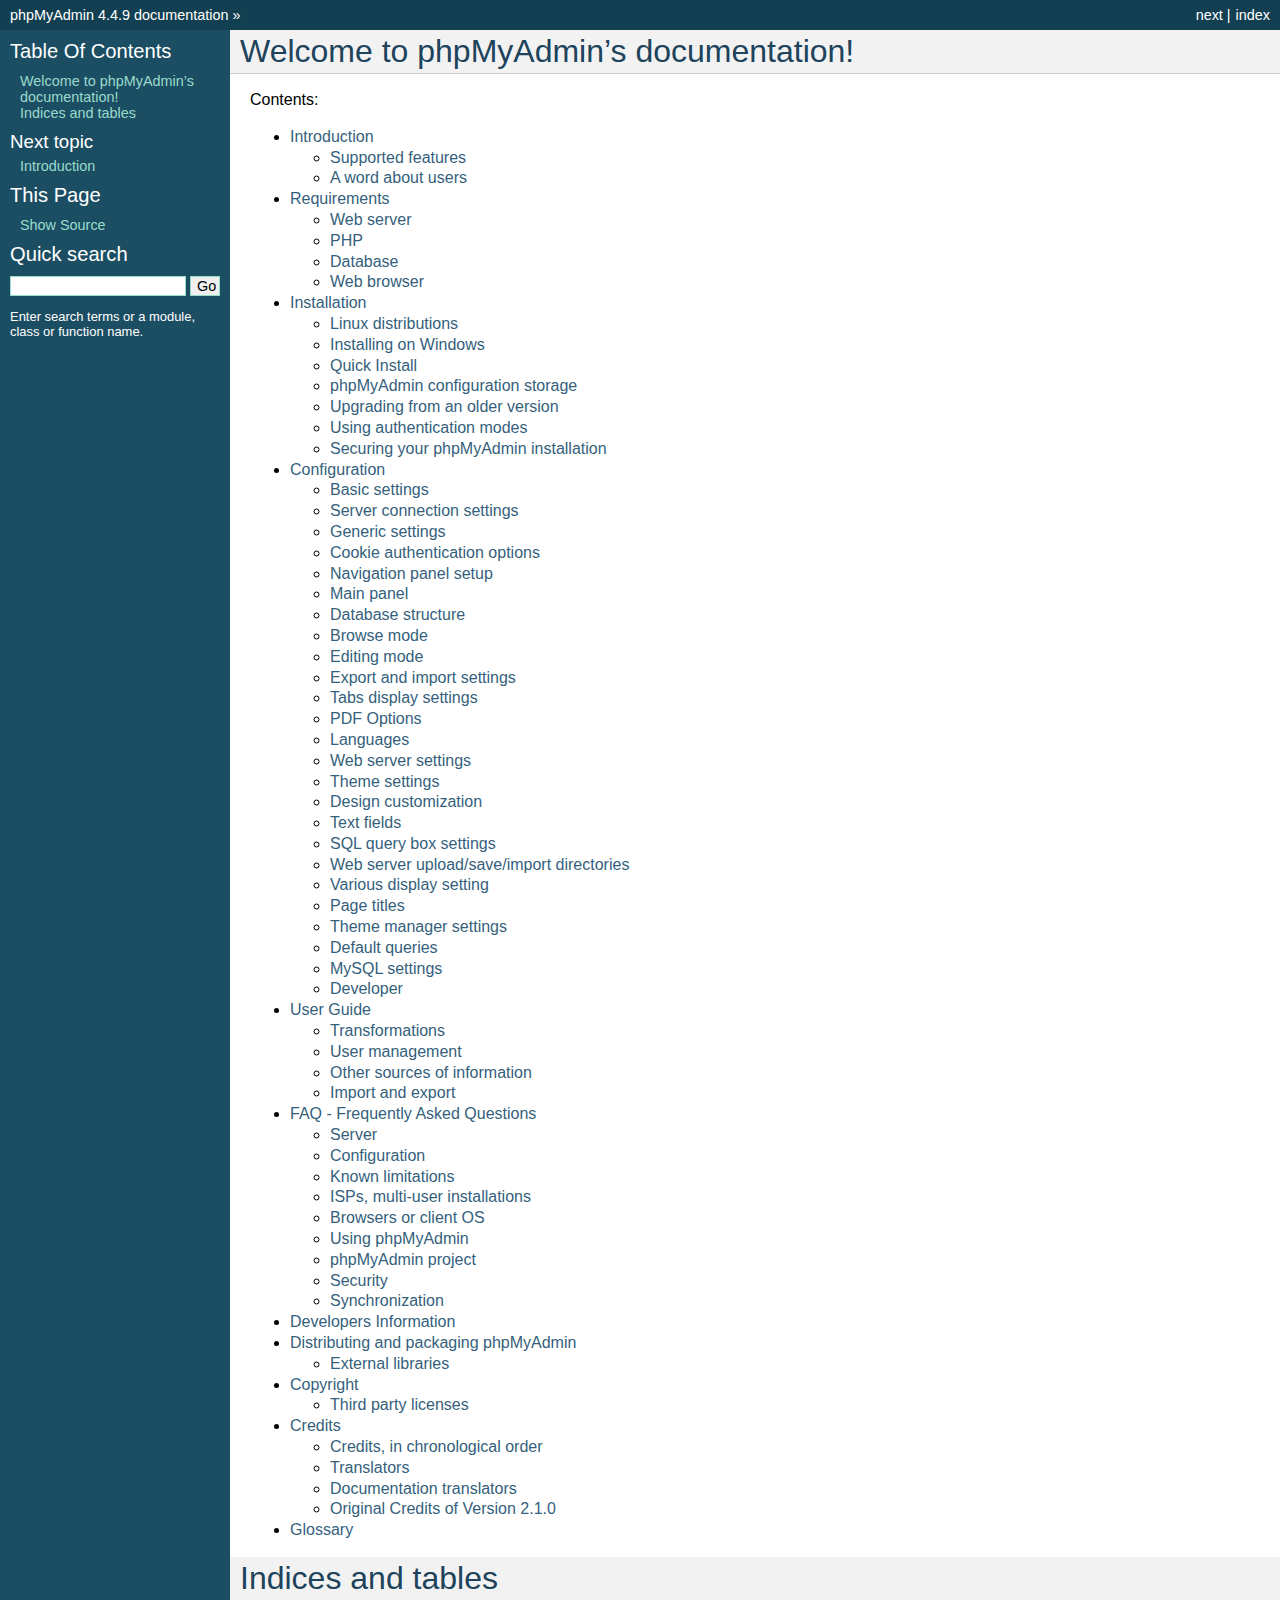
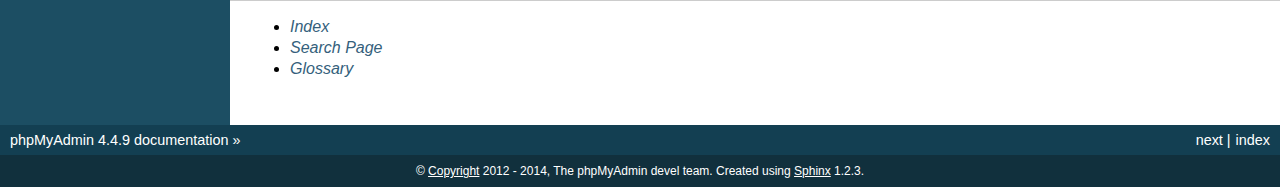
<file: laravel/public/phpMyAdmin/doc/html/index.html>
<!DOCTYPE html PUBLIC "-//W3C//DTD XHTML 1.0 Transitional//EN"
  "http://www.w3.org/TR/xhtml1/DTD/xhtml1-transitional.dtd">


<html xmlns="http://www.w3.org/1999/xhtml">
  <head>
    <meta http-equiv="Content-Type" content="text/html; charset=utf-8" />
    
    <title>Welcome to phpMyAdmin’s documentation! &mdash; phpMyAdmin 4.4.9 documentation</title>
    
    <link rel="stylesheet" href="_static/default.css" type="text/css" />
    <link rel="stylesheet" href="_static/pygments.css" type="text/css" />
    
    <script type="text/javascript">
      var DOCUMENTATION_OPTIONS = {
        URL_ROOT:    './',
        VERSION:     '4.4.9',
        COLLAPSE_INDEX: false,
        FILE_SUFFIX: '.html',
        HAS_SOURCE:  true
      };
    </script>
    <script type="text/javascript" src="_static/jquery.js"></script>
    <script type="text/javascript" src="_static/underscore.js"></script>
    <script type="text/javascript" src="_static/doctools.js"></script>
    <link rel="copyright" title="Copyright" href="copyright.html" />
    <link rel="top" title="phpMyAdmin 4.4.9 documentation" href="#" />
    <link rel="next" title="Introduction" href="intro.html" /> 
  </head>
  <body>
    <div class="related">
      <h3>Navigation</h3>
      <ul>
        <li class="right" style="margin-right: 10px">
          <a href="genindex.html" title="General Index"
             accesskey="I">index</a></li>
        <li class="right" >
          <a href="intro.html" title="Introduction"
             accesskey="N">next</a> |</li>
        <li><a href="#">phpMyAdmin 4.4.9 documentation</a> &raquo;</li> 
      </ul>
    </div>  

    <div class="document">
      <div class="documentwrapper">
        <div class="bodywrapper">
          <div class="body">
            
  <div class="section" id="welcome-to-phpmyadmin-s-documentation">
<h1>Welcome to phpMyAdmin&#8217;s documentation!<a class="headerlink" href="#welcome-to-phpmyadmin-s-documentation" title="Permalink to this headline">¶</a></h1>
<p>Contents:</p>
<div class="toctree-wrapper compound">
<ul>
<li class="toctree-l1"><a class="reference internal" href="intro.html">Introduction</a><ul>
<li class="toctree-l2"><a class="reference internal" href="intro.html#supported-features">Supported features</a></li>
<li class="toctree-l2"><a class="reference internal" href="intro.html#a-word-about-users">A word about users</a></li>
</ul>
</li>
<li class="toctree-l1"><a class="reference internal" href="require.html">Requirements</a><ul>
<li class="toctree-l2"><a class="reference internal" href="require.html#web-server">Web server</a></li>
<li class="toctree-l2"><a class="reference internal" href="require.html#php">PHP</a></li>
<li class="toctree-l2"><a class="reference internal" href="require.html#database">Database</a></li>
<li class="toctree-l2"><a class="reference internal" href="require.html#web-browser">Web browser</a></li>
</ul>
</li>
<li class="toctree-l1"><a class="reference internal" href="setup.html">Installation</a><ul>
<li class="toctree-l2"><a class="reference internal" href="setup.html#linux-distributions">Linux distributions</a></li>
<li class="toctree-l2"><a class="reference internal" href="setup.html#installing-on-windows">Installing on Windows</a></li>
<li class="toctree-l2"><a class="reference internal" href="setup.html#quick-install">Quick Install</a></li>
<li class="toctree-l2"><a class="reference internal" href="setup.html#phpmyadmin-configuration-storage">phpMyAdmin configuration storage</a></li>
<li class="toctree-l2"><a class="reference internal" href="setup.html#upgrading-from-an-older-version">Upgrading from an older version</a></li>
<li class="toctree-l2"><a class="reference internal" href="setup.html#using-authentication-modes">Using authentication modes</a></li>
<li class="toctree-l2"><a class="reference internal" href="setup.html#securing-your-phpmyadmin-installation">Securing your phpMyAdmin installation</a></li>
</ul>
</li>
<li class="toctree-l1"><a class="reference internal" href="config.html">Configuration</a><ul>
<li class="toctree-l2"><a class="reference internal" href="config.html#basic-settings">Basic settings</a></li>
<li class="toctree-l2"><a class="reference internal" href="config.html#server-connection-settings">Server connection settings</a></li>
<li class="toctree-l2"><a class="reference internal" href="config.html#generic-settings">Generic settings</a></li>
<li class="toctree-l2"><a class="reference internal" href="config.html#cookie-authentication-options">Cookie authentication options</a></li>
<li class="toctree-l2"><a class="reference internal" href="config.html#navigation-panel-setup">Navigation panel setup</a></li>
<li class="toctree-l2"><a class="reference internal" href="config.html#main-panel">Main panel</a></li>
<li class="toctree-l2"><a class="reference internal" href="config.html#database-structure">Database structure</a></li>
<li class="toctree-l2"><a class="reference internal" href="config.html#browse-mode">Browse mode</a></li>
<li class="toctree-l2"><a class="reference internal" href="config.html#editing-mode">Editing mode</a></li>
<li class="toctree-l2"><a class="reference internal" href="config.html#export-and-import-settings">Export and import settings</a></li>
<li class="toctree-l2"><a class="reference internal" href="config.html#tabs-display-settings">Tabs display settings</a></li>
<li class="toctree-l2"><a class="reference internal" href="config.html#pdf-options">PDF Options</a></li>
<li class="toctree-l2"><a class="reference internal" href="config.html#languages">Languages</a></li>
<li class="toctree-l2"><a class="reference internal" href="config.html#web-server-settings">Web server settings</a></li>
<li class="toctree-l2"><a class="reference internal" href="config.html#theme-settings">Theme settings</a></li>
<li class="toctree-l2"><a class="reference internal" href="config.html#design-customization">Design customization</a></li>
<li class="toctree-l2"><a class="reference internal" href="config.html#text-fields">Text fields</a></li>
<li class="toctree-l2"><a class="reference internal" href="config.html#sql-query-box-settings">SQL query box settings</a></li>
<li class="toctree-l2"><a class="reference internal" href="config.html#web-server-upload-save-import-directories">Web server upload/save/import directories</a></li>
<li class="toctree-l2"><a class="reference internal" href="config.html#various-display-setting">Various display setting</a></li>
<li class="toctree-l2"><a class="reference internal" href="config.html#page-titles">Page titles</a></li>
<li class="toctree-l2"><a class="reference internal" href="config.html#theme-manager-settings">Theme manager settings</a></li>
<li class="toctree-l2"><a class="reference internal" href="config.html#default-queries">Default queries</a></li>
<li class="toctree-l2"><a class="reference internal" href="config.html#mysql-settings">MySQL settings</a></li>
<li class="toctree-l2"><a class="reference internal" href="config.html#developer">Developer</a></li>
</ul>
</li>
<li class="toctree-l1"><a class="reference internal" href="user.html">User Guide</a><ul>
<li class="toctree-l2"><a class="reference internal" href="transformations.html">Transformations</a></li>
<li class="toctree-l2"><a class="reference internal" href="privileges.html">User management</a></li>
<li class="toctree-l2"><a class="reference internal" href="other.html">Other sources of information</a></li>
<li class="toctree-l2"><a class="reference internal" href="import_export.html">Import and export</a></li>
</ul>
</li>
<li class="toctree-l1"><a class="reference internal" href="faq.html">FAQ - Frequently Asked Questions</a><ul>
<li class="toctree-l2"><a class="reference internal" href="faq.html#server">Server</a></li>
<li class="toctree-l2"><a class="reference internal" href="faq.html#configuration">Configuration</a></li>
<li class="toctree-l2"><a class="reference internal" href="faq.html#known-limitations">Known limitations</a></li>
<li class="toctree-l2"><a class="reference internal" href="faq.html#isps-multi-user-installations">ISPs, multi-user installations</a></li>
<li class="toctree-l2"><a class="reference internal" href="faq.html#browsers-or-client-os">Browsers or client OS</a></li>
<li class="toctree-l2"><a class="reference internal" href="faq.html#using-phpmyadmin">Using phpMyAdmin</a></li>
<li class="toctree-l2"><a class="reference internal" href="faq.html#phpmyadmin-project">phpMyAdmin project</a></li>
<li class="toctree-l2"><a class="reference internal" href="faq.html#security">Security</a></li>
<li class="toctree-l2"><a class="reference internal" href="faq.html#synchronization">Synchronization</a></li>
</ul>
</li>
<li class="toctree-l1"><a class="reference internal" href="developers.html">Developers Information</a></li>
<li class="toctree-l1"><a class="reference internal" href="vendors.html">Distributing and packaging phpMyAdmin</a><ul>
<li class="toctree-l2"><a class="reference internal" href="vendors.html#external-libraries">External libraries</a></li>
</ul>
</li>
<li class="toctree-l1"><a class="reference internal" href="copyright.html">Copyright</a><ul>
<li class="toctree-l2"><a class="reference internal" href="copyright.html#third-party-licenses">Third party licenses</a></li>
</ul>
</li>
<li class="toctree-l1"><a class="reference internal" href="credits.html">Credits</a><ul>
<li class="toctree-l2"><a class="reference internal" href="credits.html#credits-in-chronological-order">Credits, in chronological order</a></li>
<li class="toctree-l2"><a class="reference internal" href="credits.html#translators">Translators</a></li>
<li class="toctree-l2"><a class="reference internal" href="credits.html#documentation-translators">Documentation translators</a></li>
<li class="toctree-l2"><a class="reference internal" href="credits.html#original-credits-of-version-2-1-0">Original Credits of Version 2.1.0</a></li>
</ul>
</li>
<li class="toctree-l1"><a class="reference internal" href="glossary.html">Glossary</a></li>
</ul>
</div>
</div>
<div class="section" id="indices-and-tables">
<h1>Indices and tables<a class="headerlink" href="#indices-and-tables" title="Permalink to this headline">¶</a></h1>
<ul class="simple">
<li><a class="reference internal" href="genindex.html"><em>Index</em></a></li>
<li><a class="reference internal" href="search.html"><em>Search Page</em></a></li>
<li><a class="reference internal" href="glossary.html#glossary"><em>Glossary</em></a></li>
</ul>
</div>


          </div>
        </div>
      </div>
      <div class="sphinxsidebar">
        <div class="sphinxsidebarwrapper">
  <h3><a href="#">Table Of Contents</a></h3>
  <ul>
<li><a class="reference internal" href="#">Welcome to phpMyAdmin&#8217;s documentation!</a></li>
<li><a class="reference internal" href="#indices-and-tables">Indices and tables</a></li>
</ul>

  <h4>Next topic</h4>
  <p class="topless"><a href="intro.html"
                        title="next chapter">Introduction</a></p>
  <h3>This Page</h3>
  <ul class="this-page-menu">
    <li><a href="_sources/index.txt"
           rel="nofollow">Show Source</a></li>
  </ul>
<div id="searchbox" style="display: none">
  <h3>Quick search</h3>
    <form class="search" action="search.html" method="get">
      <input type="text" name="q" />
      <input type="submit" value="Go" />
      <input type="hidden" name="check_keywords" value="yes" />
      <input type="hidden" name="area" value="default" />
    </form>
    <p class="searchtip" style="font-size: 90%">
    Enter search terms or a module, class or function name.
    </p>
</div>
<script type="text/javascript">$('#searchbox').show(0);</script>
        </div>
      </div>
      <div class="clearer"></div>
    </div>
    <div class="related">
      <h3>Navigation</h3>
      <ul>
        <li class="right" style="margin-right: 10px">
          <a href="genindex.html" title="General Index"
             >index</a></li>
        <li class="right" >
          <a href="intro.html" title="Introduction"
             >next</a> |</li>
        <li><a href="#">phpMyAdmin 4.4.9 documentation</a> &raquo;</li> 
      </ul>
    </div>
    <div class="footer">
        &copy; <a href="copyright.html">Copyright</a> 2012 - 2014, The phpMyAdmin devel team.
      Created using <a href="http://sphinx-doc.org/">Sphinx</a> 1.2.3.
    </div>
  </body>
</html>
</file>
<file: laravel/public/phpMyAdmin/doc/html/_static/default.css>
/*
 * default.css_t
 * ~~~~~~~~~~~~~
 *
 * Sphinx stylesheet -- default theme.
 *
 * :copyright: Copyright 2007-2014 by the Sphinx team, see AUTHORS.
 * :license: BSD, see LICENSE for details.
 *
 */

@import url("basic.css");

/* -- page layout ----------------------------------------------------------- */

body {
    font-family: sans-serif;
    font-size: 100%;
    background-color: #11303d;
    color: #000;
    margin: 0;
    padding: 0;
}

div.document {
    background-color: #1c4e63;
}

div.documentwrapper {
    float: left;
    width: 100%;
}

div.bodywrapper {
    margin: 0 0 0 230px;
}

div.body {
    background-color: #ffffff;
    color: #000000;
    padding: 0 20px 30px 20px;
}

div.footer {
    color: #ffffff;
    width: 100%;
    padding: 9px 0 9px 0;
    text-align: center;
    font-size: 75%;
}

div.footer a {
    color: #ffffff;
    text-decoration: underline;
}

div.related {
    background-color: #133f52;
    line-height: 30px;
    color: #ffffff;
}

div.related a {
    color: #ffffff;
}

div.sphinxsidebar {
}

div.sphinxsidebar h3 {
    font-family: 'Trebuchet MS', sans-serif;
    color: #ffffff;
    font-size: 1.4em;
    font-weight: normal;
    margin: 0;
    padding: 0;
}

div.sphinxsidebar h3 a {
    color: #ffffff;
}

div.sphinxsidebar h4 {
    font-family: 'Trebuchet MS', sans-serif;
    color: #ffffff;
    font-size: 1.3em;
    font-weight: normal;
    margin: 5px 0 0 0;
    padding: 0;
}

div.sphinxsidebar p {
    color: #ffffff;
}

div.sphinxsidebar p.topless {
    margin: 5px 10px 10px 10px;
}

div.sphinxsidebar ul {
    margin: 10px;
    padding: 0;
    color: #ffffff;
}

div.sphinxsidebar a {
    color: #98dbcc;
}

div.sphinxsidebar input {
    border: 1px solid #98dbcc;
    font-family: sans-serif;
    font-size: 1em;
}



/* -- hyperlink styles ------------------------------------------------------ */

a {
    color: #355f7c;
    text-decoration: none;
}

a:visited {
    color: #355f7c;
    text-decoration: none;
}

a:hover {
    text-decoration: underline;
}



/* -- body styles ----------------------------------------------------------- */

div.body h1,
div.body h2,
div.body h3,
div.body h4,
div.body h5,
div.body h6 {
    font-family: 'Trebuchet MS', sans-serif;
    background-color: #f2f2f2;
    font-weight: normal;
    color: #20435c;
    border-bottom: 1px solid #ccc;
    margin: 20px -20px 10px -20px;
    padding: 3px 0 3px 10px;
}

div.body h1 { margin-top: 0; font-size: 200%; }
div.body h2 { font-size: 160%; }
div.body h3 { font-size: 140%; }
div.body h4 { font-size: 120%; }
div.body h5 { font-size: 110%; }
div.body h6 { font-size: 100%; }

a.headerlink {
    color: #c60f0f;
    font-size: 0.8em;
    padding: 0 4px 0 4px;
    text-decoration: none;
}

a.headerlink:hover {
    background-color: #c60f0f;
    color: white;
}

div.body p, div.body dd, div.body li {
    text-align: justify;
    line-height: 130%;
}

div.admonition p.admonition-title + p {
    display: inline;
}

div.admonition p {
    margin-bottom: 5px;
}

div.admonition pre {
    margin-bottom: 5px;
}

div.admonition ul, div.admonition ol {
    margin-bottom: 5px;
}

div.note {
    background-color: #eee;
    border: 1px solid #ccc;
}

div.seealso {
    background-color: #ffc;
    border: 1px solid #ff6;
}

div.topic {
    background-color: #eee;
}

div.warning {
    background-color: #ffe4e4;
    border: 1px solid #f66;
}

p.admonition-title {
    display: inline;
}

p.admonition-title:after {
    content: ":";
}

pre {
    padding: 5px;
    background-color: #eeffcc;
    color: #333333;
    line-height: 120%;
    border: 1px solid #ac9;
    border-left: none;
    border-right: none;
}

tt {
    background-color: #ecf0f3;
    padding: 0 1px 0 1px;
    font-size: 0.95em;
}

th {
    background-color: #ede;
}

.warning tt {
    background: #efc2c2;
}

.note tt {
    background: #d6d6d6;
}

.viewcode-back {
    font-family: sans-serif;
}

div.viewcode-block:target {
    background-color: #f4debf;
    border-top: 1px solid #ac9;
    border-bottom: 1px solid #ac9;
}
</file>
<file: laravel/public/phpMyAdmin/doc/html/_static/pygments.css>
.highlight .hll { background-color: #ffffcc }
.highlight  { background: #eeffcc; }
.highlight .c { color: #408090; font-style: italic } /* Comment */
.highlight .err { border: 1px solid #FF0000 } /* Error */
.highlight .k { color: #007020; font-weight: bold } /* Keyword */
.highlight .o { color: #666666 } /* Operator */
.highlight .cm { color: #408090; font-style: italic } /* Comment.Multiline */
.highlight .cp { color: #007020 } /* Comment.Preproc */
.highlight .c1 { color: #408090; font-style: italic } /* Comment.Single */
.highlight .cs { color: #408090; background-color: #fff0f0 } /* Comment.Special */
.highlight .gd { color: #A00000 } /* Generic.Deleted */
.highlight .ge { font-style: italic } /* Generic.Emph */
.highlight .gr { color: #FF0000 } /* Generic.Error */
.highlight .gh { color: #000080; font-weight: bold } /* Generic.Heading */
.highlight .gi { color: #00A000 } /* Generic.Inserted */
.highlight .go { color: #333333 } /* Generic.Output */
.highlight .gp { color: #c65d09; font-weight: bold } /* Generic.Prompt */
.highlight .gs { font-weight: bold } /* Generic.Strong */
.highlight .gu { color: #800080; font-weight: bold } /* Generic.Subheading */
.highlight .gt { color: #0044DD } /* Generic.Traceback */
.highlight .kc { color: #007020; font-weight: bold } /* Keyword.Constant */
.highlight .kd { color: #007020; font-weight: bold } /* Keyword.Declaration */
.highlight .kn { color: #007020; font-weight: bold } /* Keyword.Namespace */
.highlight .kp { color: #007020 } /* Keyword.Pseudo */
.highlight .kr { color: #007020; font-weight: bold } /* Keyword.Reserved */
.highlight .kt { color: #902000 } /* Keyword.Type */
.highlight .m { color: #208050 } /* Literal.Number */
.highlight .s { color: #4070a0 } /* Literal.String */
.highlight .na { color: #4070a0 } /* Name.Attribute */
.highlight .nb { color: #007020 } /* Name.Builtin */
.highlight .nc { color: #0e84b5; font-weight: bold } /* Name.Class */
.highlight .no { color: #60add5 } /* Name.Constant */
.highlight .nd { color: #555555; font-weight: bold } /* Name.Decorator */
.highlight .ni { color: #d55537; font-weight: bold } /* Name.Entity */
.highlight .ne { color: #007020 } /* Name.Exception */
.highlight .nf { color: #06287e } /* Name.Function */
.highlight .nl { color: #002070; font-weight: bold } /* Name.Label */
.highlight .nn { color: #0e84b5; font-weight: bold } /* Name.Namespace */
.highlight .nt { color: #062873; font-weight: bold } /* Name.Tag */
.highlight .nv { color: #bb60d5 } /* Name.Variable */
.highlight .ow { color: #007020; font-weight: bold } /* Operator.Word */
.highlight .w { color: #bbbbbb } /* Text.Whitespace */
.highlight .mb { color: #208050 } /* Literal.Number.Bin */
.highlight .mf { color: #208050 } /* Literal.Number.Float */
.highlight .mh { color: #208050 } /* Literal.Number.Hex */
.highlight .mi { color: #208050 } /* Literal.Number.Integer */
.highlight .mo { color: #208050 } /* Literal.Number.Oct */
.highlight .sb { color: #4070a0 } /* Literal.String.Backtick */
.highlight .sc { color: #4070a0 } /* Literal.String.Char */
.highlight .sd { color: #4070a0; font-style: italic } /* Literal.String.Doc */
.highlight .s2 { color: #4070a0 } /* Literal.String.Double */
.highlight .se { color: #4070a0; font-weight: bold } /* Literal.String.Escape */
.highlight .sh { color: #4070a0 } /* Literal.String.Heredoc */
.highlight .si { color: #70a0d0; font-style: italic } /* Literal.String.Interpol */
.highlight .sx { color: #c65d09 } /* Literal.String.Other */
.highlight .sr { color: #235388 } /* Literal.String.Regex */
.highlight .s1 { color: #4070a0 } /* Literal.String.Single */
.highlight .ss { color: #517918 } /* Literal.String.Symbol */
.highlight .bp { color: #007020 } /* Name.Builtin.Pseudo */
.highlight .vc { color: #bb60d5 } /* Name.Variable.Class */
.highlight .vg { color: #bb60d5 } /* Name.Variable.Global */
.highlight .vi { color: #bb60d5 } /* Name.Variable.Instance */
.highlight .il { color: #208050 } /* Literal.Number.Integer.Long */
</file>
